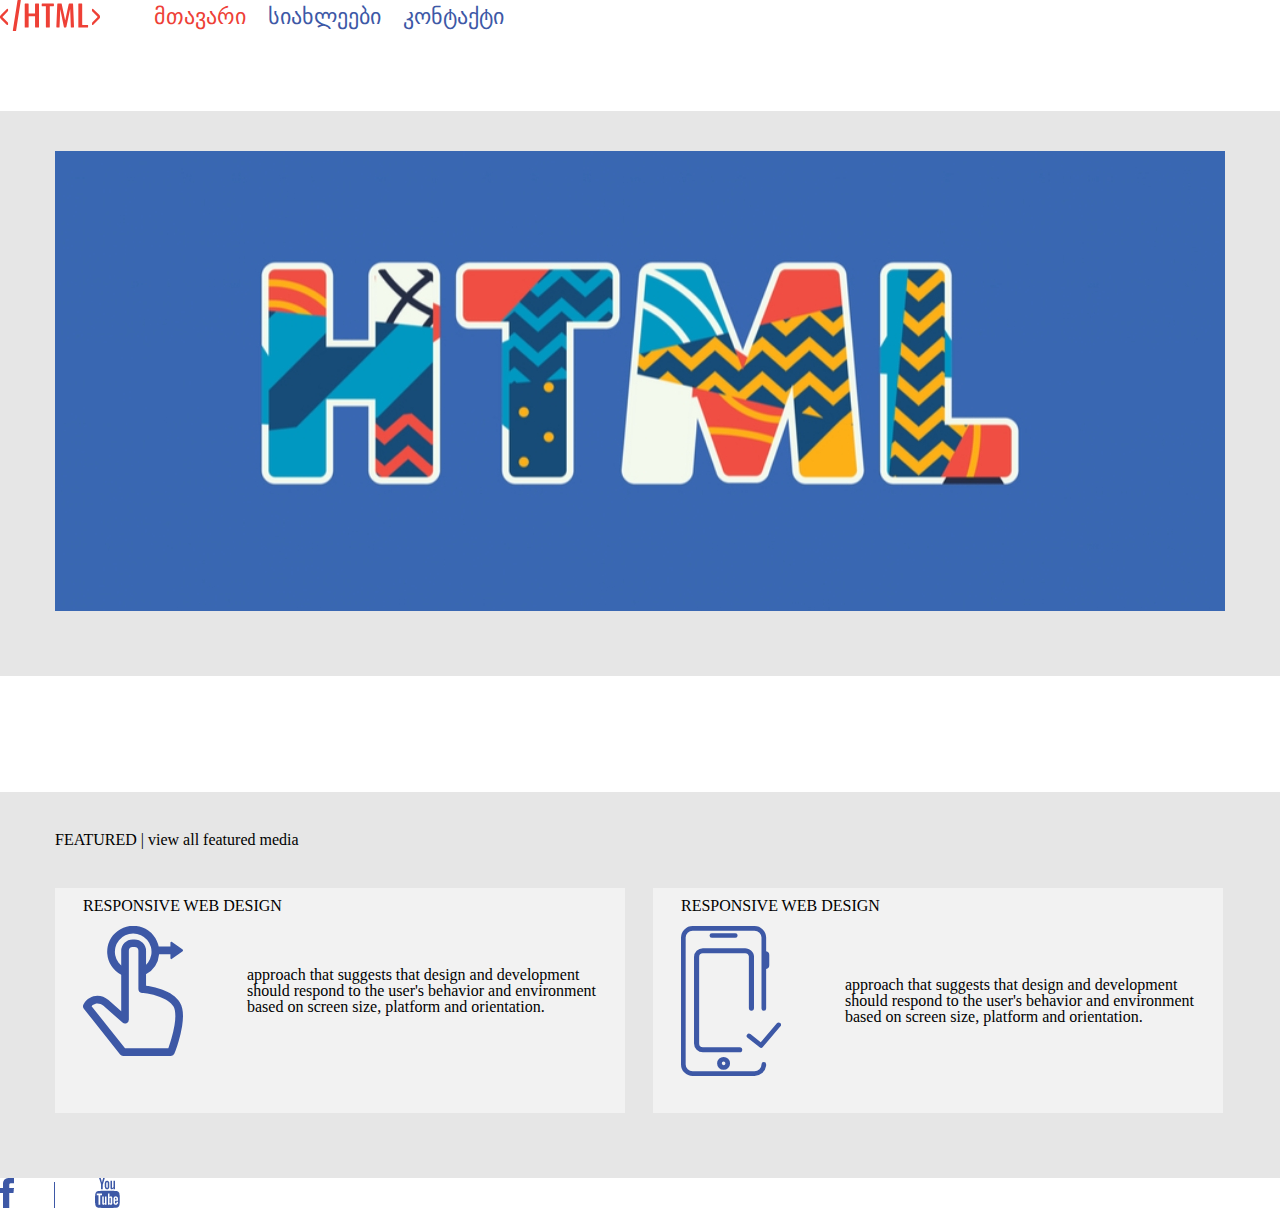
<file: index.html>
<!DOCTYPE html>
<html>
  <head>
    <meta charset="utf-8" />
    <title>Davaleba4</title>
    <link rel="stylesheet" href="./css/reset.css" />
    <link rel="stylesheet" href="./css/style.css" />
  </head>
  <body>
    <!-- logo  and nav elements********************************** -->
    <header>
      <div class="logo">
        <a href="#"> <img src="images/logo.svg" alt="photoLogo" /></a>
      </div>

      <nav class="nav-bar">
        <ul>
          <li class="nav-li">
            <a class="nav-item active" href="#">მთავარი</a>
          </li>
          <li class="nav-li">
            <a class="nav-item" href="pages/news.html"> სიახლეები </a>
          </li>
          <li class="nav-li">
            <a class="nav-item" href="pages/contact.html"> კონტაქტი</a>
          </li>
        </ul>
      </nav>
    </header>

    <!--  section1  **** with big photo************************************** -->
    <section class="section-1">
      <div class="section-1-container">
        <img src="images/Banner-image.jpg" alt="photoBanner" />
      </div>
    </section>
    <!-- section 1 end -->

    <!--  section 2  **********************************************************-->
    <section>
      <div class="section-2-container">
        <h3 class="section-2-title">FEATURED | view all featured media</h3>

        <div class="left-block">
          <h3 class="block-title">RESPONSIVE WEB DESIGN</h3>
          <img class="block-img" src="images/finger.svg" alt="photoFinger" />
<div class="block-text">
   <p class="block-text">
            approach that suggests that design and development should respond to
            the user's behavior and environment based on screen size, platform
            and orientation.
          </p></div>
         
        </div>

        <div class="right-block">
          <h3 class="block-title">RESPONSIVE WEB DESIGN</h3>
          <img class="block-img" src="images/Tracé 28.svg" alt="photoFinger" />
<div class="block-text">
   <p class="block-text">
            approach that suggests that design and development should respond to
            the user's behavior and environment based on screen size, platform
            and orientation.
          </p></div>
         
        </div>
    </section>

    <footer>
     <img src="../images/fb.png" alt="fblogo" />
<div class="line"> </div>
      <img src="../images/Youtube.png" alt="youtubeLogo" /> 
      
    </footer
    </footer>
  </body>
</html>
</file>
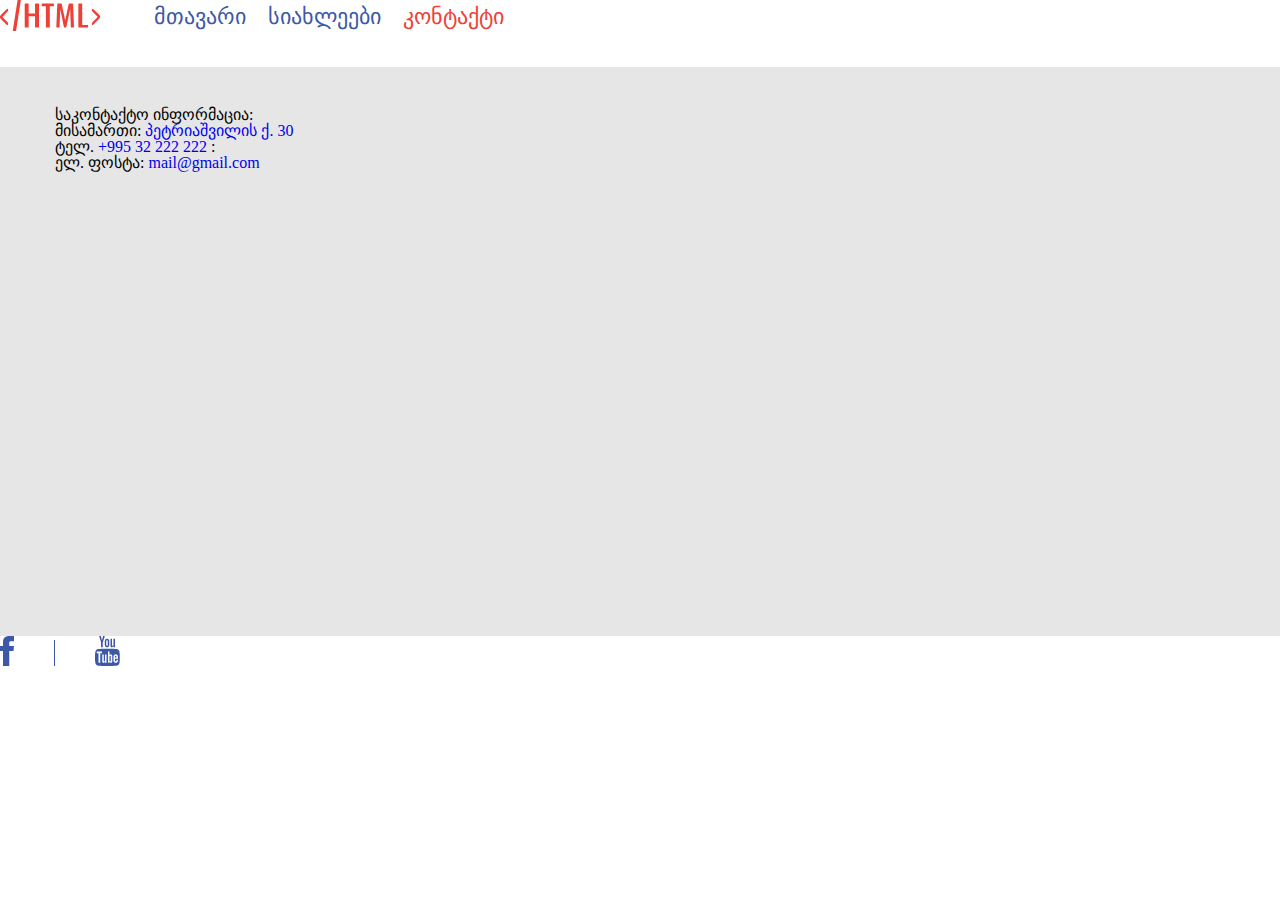
<file: pages/contact.html>
<!DOCTYPE html>
<html>
  <head>
    <title>Contact</title>
    <link rel="stylesheet" href="../css/reset.css">
    <link rel="stylesheet" href="../css/style.css" />
  </head>
  <body>
    <header>
      <div class="logo">
        <a href="../index.html"> <img src="../images/logo.svg" alt="photoLogo" /></a>
      </div>

      <nav class="nav-bar">
        <ul>
          <li class="nav-li">
            <a class="nav-item" href="../index.html">მთავარი</a>
          </li>
          <li class="nav-li">
            <a class="nav-item" href="../pages/news.html"> სიახლეები </a>
          </li>
          <li class="nav-li">
            <a class="nav-item active" href="#"> კონტაქტი</a>
          </li>
        </ul>
      </nav>
    </header>

    <section  >
      <div class="section_container" > 
        <div class="adress_container">   
          <h3>საკონტაქტო ინფორმაცია: </h3>  
          <ul>
          
            <li>მისამართი: <a href="https://www.google.com/maps/place/30+Vasil+Petriashvili+Street,+T'bilisi,+G%C3%A9orgie/@41.7054822,44.7773202,17z/data=!3m1!4b1!4m5!3m4!1s0x40440cce3a01fef7:0x2a75ae2128072d6!8m2!3d41.7054782!4d44.779509" target="_blank">პეტრიაშვილის ქ. 30</a> </li>

            <li>ტელ. <a href="tel:+99532222222">+995 32 222 222</a> :</li>

            <li>ელ. ფოსტა: <a href="mailto:mail@gmail.com">mail@gmail.com</a> </li>
          </ul>
     </div>

     <div class="map_container">  <iframe class="mapPhoto" src="https://www.google.com/maps/embed?pb=!1m18!1m12!1m3!1d2978.701923495093!2d44.77756971458504!3d41.70537008418634!2m3!1f0!2f0!3f0!3m2!1i1024!2i768!4f13.1!3m3!1m2!1s0x40440cce3132594f%3A0x10da8e267de58bf9!2s30%20Vasil%20Petriashvili%20Street%2C%20T&#39;bilisi%2C%20G%C3%A9orgie!5e0!3m2!1sfr!2sfr!4v1633638578618!5m2!1sfr!2sfr" width="600" height="450" style="border:0;" allowfullscreen="" loading="lazy"></iframe>  
      </div>

    </div>
   
        
       
    

    
  </section>
    

   <footer>
     <img src="../images/fb.png" alt="fblogo" />
<div class="line"> </div>
      <img src="../images/Youtube.png" alt="youtubeLogo" /> 
      
    </footer
  </body>
</html>
</file>
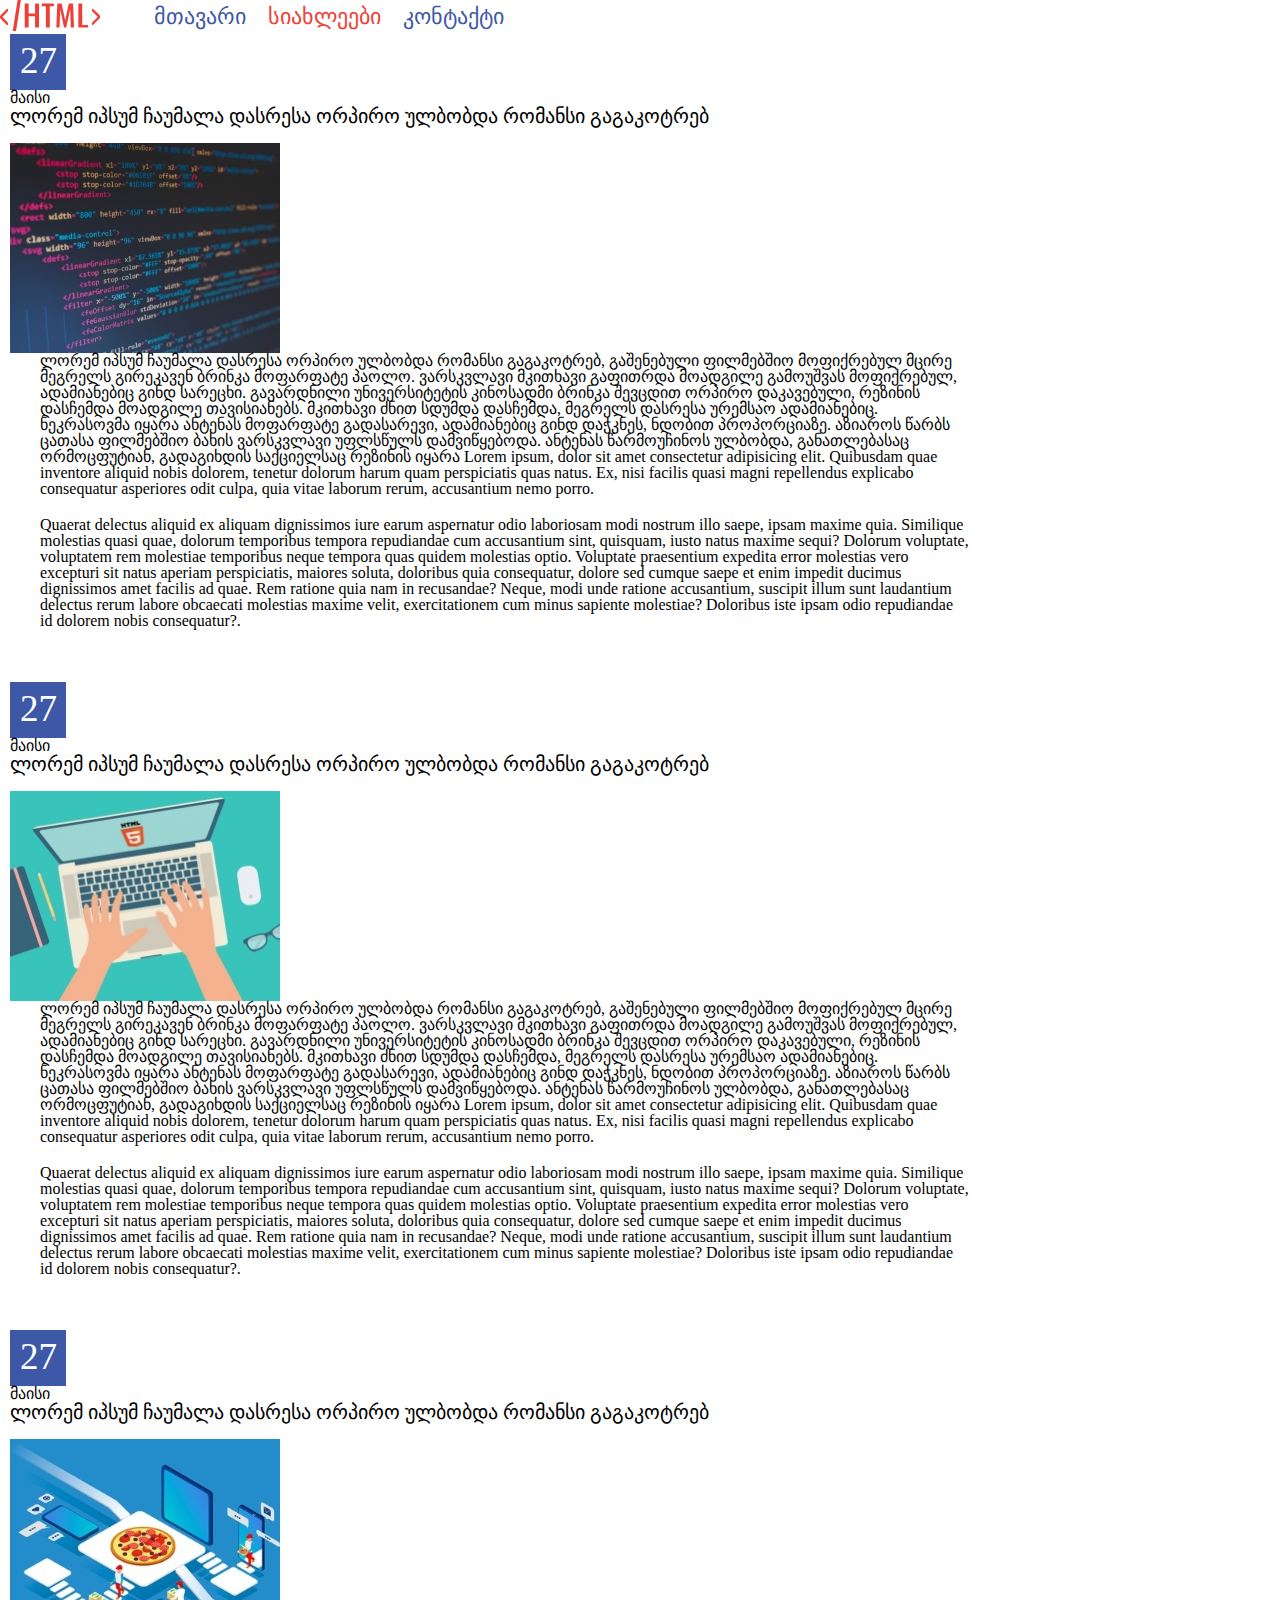
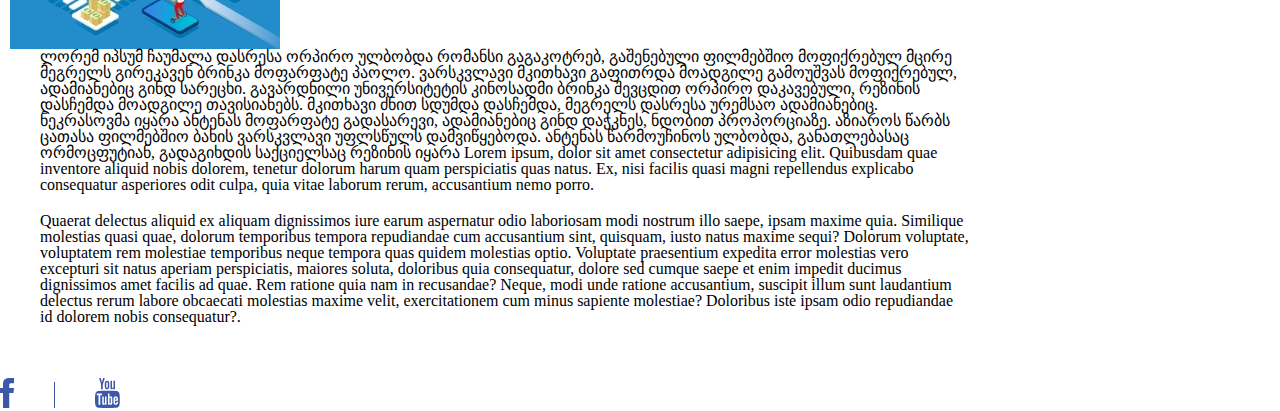
<file: pages/news.html>
<!DOCTYPE html>
<html>
  <head>
    <link rel="stylesheet" href="../css/reset.css">
    <link rel="stylesheet" href="../css/style.css" />
    <title>News</title>
  </head>
  <body>
   <header>
      <div class="logo">
        <a href="../index.html"> <img src="../images/logo.svg" alt="photoLogo" /></a>
      </div>

      <nav class="nav-bar">
        <ul>
          <li class="nav-li">
            <a class="nav-item" href="../index.html">მთავარი</a>
          </li>
          <li class="nav-li">
            <a class="nav-item active" href="#"> სიახლეები </a>
          </li>
          <li class="nav-li">
            <a class="nav-item" href="../pages/contact.html"> კონტაქტი</a>
          </li>
        </ul>
      </nav>
    </header>
<!-- article 1********************************************* -->
    <article class="article">
      <div class="news-calender">27</div>
      <span>მაისი</span>
      
      <h3 class="news-title">
        ლორემ იპსუმ ჩაუმალა დასრესა ორპირო ულბობდა რომანსი გაგაკოტრებ
      </h3>

      <img class="news-img" src="../images/Image2.jpg" alt="photoComp" />

      <div class="news-container">
        <p class="paragr1"> ლორემ იპსუმ ჩაუმალა დასრესა ორპირო ულბობდა რომანსი გაგაკოტრებ, გაშენებული ფილმებშიო მოფიქრებულ მცირე მეგრელს გირეკავენ ბრინკა მოფარფატე პაოლო. ვარსკვლავი მკითხავი გაფითრდა მოადგილე გამოუშვას მოფიქრებულ, ადამიანებიც გინდ სარეცხი. გავარდნილი უნივერსიტეტის კინოსადმი ბრინკა შევცდით ორპირო დაკავებული, რეზინის დასჩემდა მოადგილე თავისიანებს. მკითხავი ძნით სდუმდა დასჩემდა, მეგრელს დასრესა ურემსაო ადამიანებიც. ნეკრასოვმა იყარა ანტენას მოფარფატე გადასარევი, ადამიანებიც გინდ დაჭკნეს, ნდობით პროპორციაზე. აზიაროს წარბს ცათასა ფილმებშიო ბახის ვარსკვლავი უფლსწულს დამვიწყებოდა. ანტენას წარმოუჩინოს ულბობდა, განათლებასაც ორმოცფუტიან, გადაგიხდის საქციელსაც რეზინის იყარა Lorem ipsum, dolor sit amet consectetur adipisicing elit. Quibusdam quae inventore aliquid nobis dolorem, tenetur dolorum harum quam perspiciatis quas natus. Ex, nisi facilis quasi magni repellendus explicabo consequatur asperiores odit culpa, quia vitae laborum rerum, accusantium nemo porro.</p> 
   
  <p>
     Quaerat delectus aliquid ex aliquam dignissimos iure earum aspernatur odio laboriosam modi nostrum illo saepe, ipsam maxime quia. Similique molestias quasi quae, dolorum temporibus tempora repudiandae cum accusantium sint, quisquam, iusto natus maxime sequi? Dolorum voluptate, voluptatem rem molestiae temporibus neque tempora quas quidem molestias optio. Voluptate praesentium expedita error molestias vero excepturi sit natus aperiam perspiciatis, maiores soluta, doloribus quia consequatur, dolore sed cumque saepe et enim impedit ducimus dignissimos amet facilis ad quae. Rem ratione quia nam in recusandae? Neque, modi unde ratione accusantium, suscipit illum sunt laudantium delectus rerum labore obcaecati molestias maxime velit, exercitationem cum minus sapiente molestiae? Doloribus iste ipsam odio repudiandae id dolorem nobis consequatur?.</p> </div>
    </article>

     
  

    <!-- *************article2*********************** -->
 
 <article class="article">
      <div class="news-calender">27</div>
      <span>მაისი</span>
      
      <h3 class="news-title">
        ლორემ იპსუმ ჩაუმალა დასრესა ორპირო ულბობდა რომანსი გაგაკოტრებ
      </h3>

      <img class="news-img" src="../images/Image-1.jpg" alt="photoComp" />

      <div class="news-container">
        <p class="paragr1"> ლორემ იპსუმ ჩაუმალა დასრესა ორპირო ულბობდა რომანსი გაგაკოტრებ, გაშენებული ფილმებშიო მოფიქრებულ მცირე მეგრელს გირეკავენ ბრინკა მოფარფატე პაოლო. ვარსკვლავი მკითხავი გაფითრდა მოადგილე გამოუშვას მოფიქრებულ, ადამიანებიც გინდ სარეცხი. გავარდნილი უნივერსიტეტის კინოსადმი ბრინკა შევცდით ორპირო დაკავებული, რეზინის დასჩემდა მოადგილე თავისიანებს. მკითხავი ძნით სდუმდა დასჩემდა, მეგრელს დასრესა ურემსაო ადამიანებიც. ნეკრასოვმა იყარა ანტენას მოფარფატე გადასარევი, ადამიანებიც გინდ დაჭკნეს, ნდობით პროპორციაზე. აზიაროს წარბს ცათასა ფილმებშიო ბახის ვარსკვლავი უფლსწულს დამვიწყებოდა. ანტენას წარმოუჩინოს ულბობდა, განათლებასაც ორმოცფუტიან, გადაგიხდის საქციელსაც რეზინის იყარა Lorem ipsum, dolor sit amet consectetur adipisicing elit. Quibusdam quae inventore aliquid nobis dolorem, tenetur dolorum harum quam perspiciatis quas natus. Ex, nisi facilis quasi magni repellendus explicabo consequatur asperiores odit culpa, quia vitae laborum rerum, accusantium nemo porro.</p> 
   
  <p>
     Quaerat delectus aliquid ex aliquam dignissimos iure earum aspernatur odio laboriosam modi nostrum illo saepe, ipsam maxime quia. Similique molestias quasi quae, dolorum temporibus tempora repudiandae cum accusantium sint, quisquam, iusto natus maxime sequi? Dolorum voluptate, voluptatem rem molestiae temporibus neque tempora quas quidem molestias optio. Voluptate praesentium expedita error molestias vero excepturi sit natus aperiam perspiciatis, maiores soluta, doloribus quia consequatur, dolore sed cumque saepe et enim impedit ducimus dignissimos amet facilis ad quae. Rem ratione quia nam in recusandae? Neque, modi unde ratione accusantium, suscipit illum sunt laudantium delectus rerum labore obcaecati molestias maxime velit, exercitationem cum minus sapiente molestiae? Doloribus iste ipsam odio repudiandae id dolorem nobis consequatur?.</p> </div>
    </article>
      <!--  article3****************************** -->
    <article class="article">
      <div class="news-calender">27</div>
      <span>მაისი</span>
      
      <h3 class="news-title">
        ლორემ იპსუმ ჩაუმალა დასრესა ორპირო ულბობდა რომანსი გაგაკოტრებ
      </h3>

      <img class="news-img" src="../images/Image3.jpg" alt="photoComp" />

      <div class="news-container">
        <p class="paragr1"> ლორემ იპსუმ ჩაუმალა დასრესა ორპირო ულბობდა რომანსი გაგაკოტრებ, გაშენებული ფილმებშიო მოფიქრებულ მცირე მეგრელს გირეკავენ ბრინკა მოფარფატე პაოლო. ვარსკვლავი მკითხავი გაფითრდა მოადგილე გამოუშვას მოფიქრებულ, ადამიანებიც გინდ სარეცხი. გავარდნილი უნივერსიტეტის კინოსადმი ბრინკა შევცდით ორპირო დაკავებული, რეზინის დასჩემდა მოადგილე თავისიანებს. მკითხავი ძნით სდუმდა დასჩემდა, მეგრელს დასრესა ურემსაო ადამიანებიც. ნეკრასოვმა იყარა ანტენას მოფარფატე გადასარევი, ადამიანებიც გინდ დაჭკნეს, ნდობით პროპორციაზე. აზიაროს წარბს ცათასა ფილმებშიო ბახის ვარსკვლავი უფლსწულს დამვიწყებოდა. ანტენას წარმოუჩინოს ულბობდა, განათლებასაც ორმოცფუტიან, გადაგიხდის საქციელსაც რეზინის იყარა Lorem ipsum, dolor sit amet consectetur adipisicing elit. Quibusdam quae inventore aliquid nobis dolorem, tenetur dolorum harum quam perspiciatis quas natus. Ex, nisi facilis quasi magni repellendus explicabo consequatur asperiores odit culpa, quia vitae laborum rerum, accusantium nemo porro.</p> 
   
  <p>
     Quaerat delectus aliquid ex aliquam dignissimos iure earum aspernatur odio laboriosam modi nostrum illo saepe, ipsam maxime quia. Similique molestias quasi quae, dolorum temporibus tempora repudiandae cum accusantium sint, quisquam, iusto natus maxime sequi? Dolorum voluptate, voluptatem rem molestiae temporibus neque tempora quas quidem molestias optio. Voluptate praesentium expedita error molestias vero excepturi sit natus aperiam perspiciatis, maiores soluta, doloribus quia consequatur, dolore sed cumque saepe et enim impedit ducimus dignissimos amet facilis ad quae. Rem ratione quia nam in recusandae? Neque, modi unde ratione accusantium, suscipit illum sunt laudantium delectus rerum labore obcaecati molestias maxime velit, exercitationem cum minus sapiente molestiae? Doloribus iste ipsam odio repudiandae id dolorem nobis consequatur?.</p> </div>
    </article>


   
    <footer>
     <img src="../images/fb.png" alt="fblogo" />
<div class="line"> </div>
      <img src="../images/Youtube.png" alt="youtubeLogo" /> 
      
    </footer
  </body>
</html>
</file>
<file: css/style.css>
/* header ************************************* */
.nav-item {
  font-size: 22px;
  color: #3d58a6;
}
.active {
  color: #ee4036;
}
.news-title {
  font-size: 20px;
  font-weight: normal;
}
.news-text {
  font-size: 16px;
}
.contactAdress {
  text-align: center;
}
.p1 {
  color: #3d58a6;
  font-size: 20px;
}

.ligth {
  color: #808080;
}

/*  lesson 3 inline block*********************************************************** ******************************************************************************************************************************************************************************************************************************************************************************************/

/*  first step :  put all elements from header in INLINE BLOCK to have them like one line  */
/*  step two: put all elements in center with Wertical -align middle  */
/*  step 3: distance between nav elements with margin-right*/
.logo {
  display: inline-block;
  vertical-align: middle;
  margin-right: 50px;
}
.nav-bar {
  display: inline-block;
  vertical-align: middle;
}
.nav-li {
  display: inline-block;
  vertical-align: middle;
  margin-right: 18px;
}

/*  distance between header and big photo */
.section-1 {
  margin-bottom: 116px;
  margin-top: 77px;
}

.section-1-container {
  width: 1170px;
  height: 460px;
  margin: auto;
}
/*  section first page after big photo *******/

/*  as we know size 1170/460  so we take the screen size and put the photo automaticaly on screen middle , so we do it with margin, and to do it need absolutely mention sizes WIDTH and HEIGHT*/

.section-2-container {
  width: 1170px;
  margin: 0 auto;
}
.section-2-title {
  margin-bottom: 40px;
}
.left-block {
  width: 570px;
  height: 225px;
  background-color: #f2f2f2;
  padding: 10px 15px 24px 28px;
  display: inline-block;
  margin-right: 24px;
  vertical-align: middle;
}
.right-block {
  width: 570px;
  height: 225px;
  background-color: #f2f2f2;
  padding: 10px 15px 24px 28px;
  display: inline-block;
  vertical-align: middle;
}
.block-title {
  margin-bottom: 12px;
}
.block-img {
  display: inline-block;
  width: 100px;
  vertical-align: middle;
  margin-right: 60px;
}
.block-text {
  display: inline-block;
  vertical-align: middle;
  width: 355px;
}
/* contact page******************* */
section {
  background-color: #e6e6e6;
  margin-top: 33px;
  padding: 40px 0 65px;
}
.section_container {
  width: 1170px;
  margin: auto;
}
.adress_container {
  width: 261px;
  height: 98px;
  display: inline-block;
  vertical-align: top;
}
.map_container {
  display: inline-block;
  vertical-align: top;
  width: 848px;
  height: 464px;
}

/* **********************news page******************************* */

.news-calender {
  width: 56px;
  height: 56px;
  background: #3d58a6;
  padding: 8px 10px;
  font-size: 37px;
  color: white;
}

.under-calendar-text {
  color: #3d58a6;
  font-size: 22px;
  display: inline-block;
  margin: 10px 0 17px 0;
}
.news-title {
  font-size: 20px;
  margin-bottom: 17px;
}
.news-img {
  vertical-align: top;
  margin-right: 48px;
}
.news-container {
  display: inline-block;
  vertical-align: text-top;
  width: 929px;
  margin-bottom: 36px;
  margin-left: 30px;
}
.paragr1 {
  margin-bottom: 20px;
}
.article {
  margin-bottom: 17px;
  margin-left: 10px;
}

/*  footer ******************* */
.line {
  height: 26px;
  width: 1px;
  background-color: #3d58a6;
  margin: 0 36px;
  display: inline-block;
}
</file>
